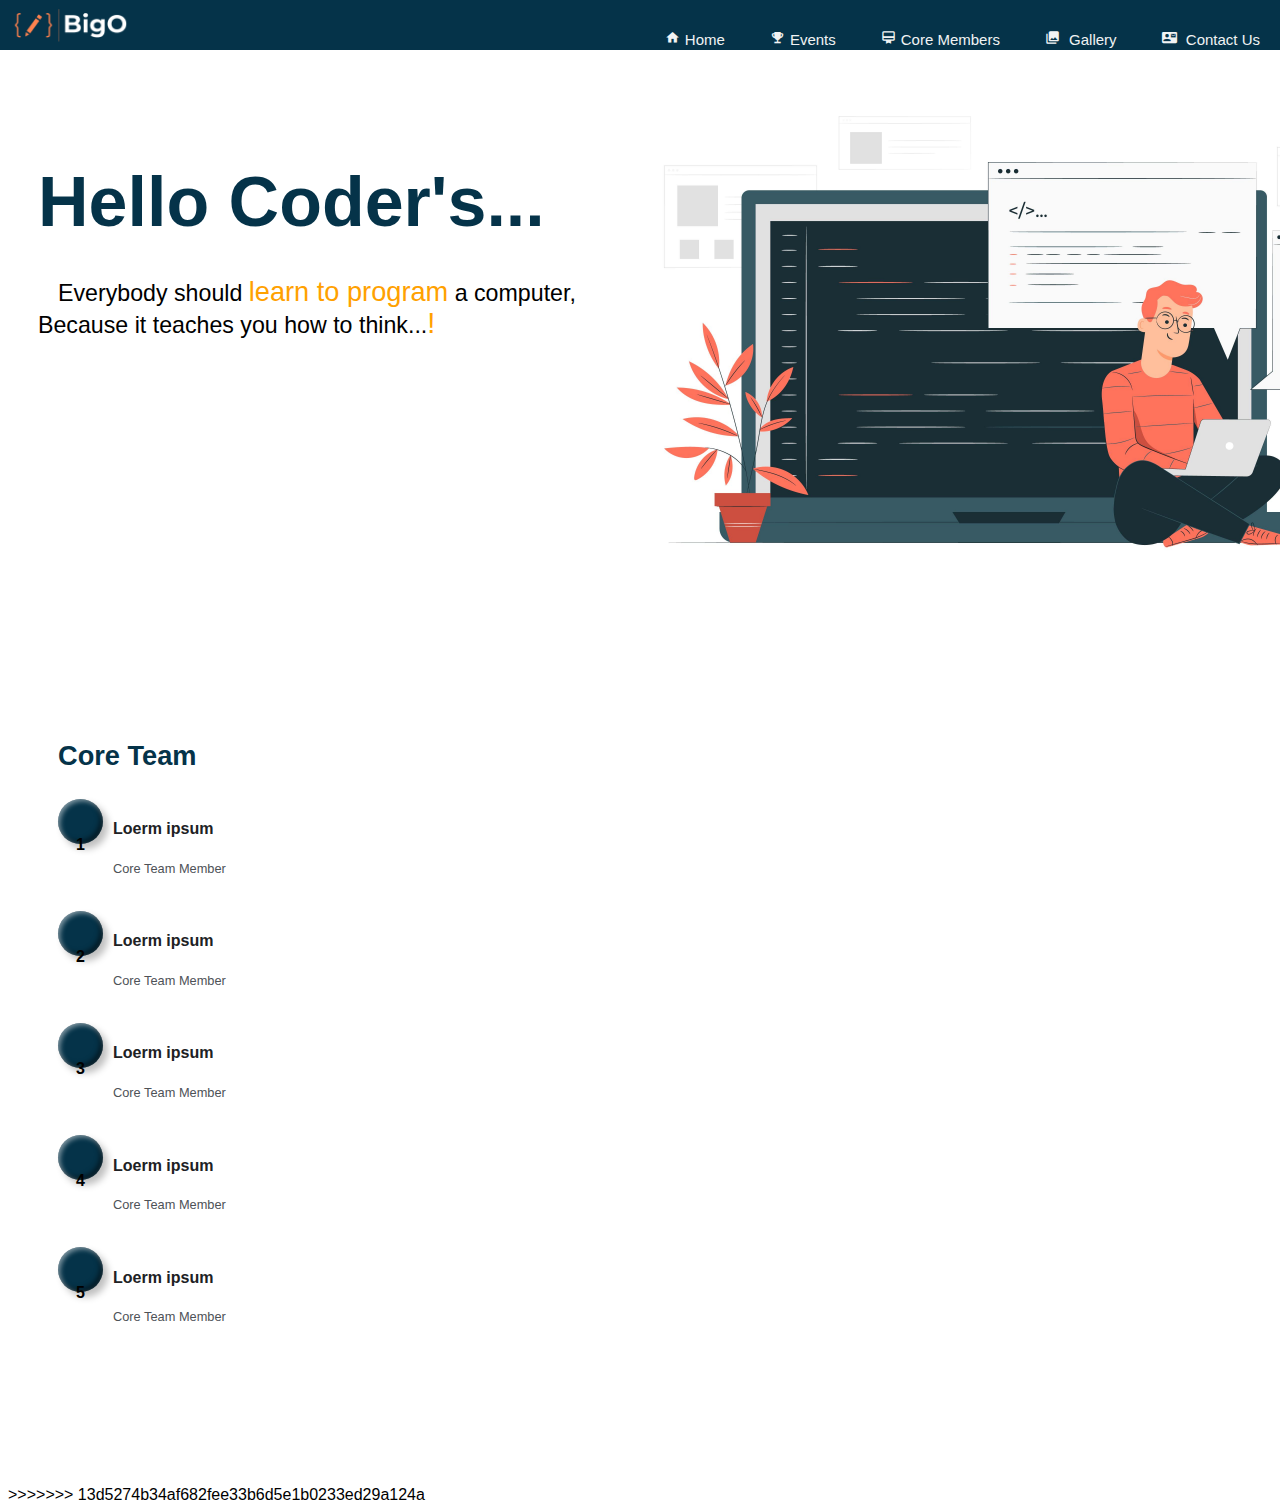
<file: index.html>
<html lang="en"><head>
    <meta charset="UTF-8">
    <meta http-equiv="X-UA-Compatible" content="IE=edge">
    <meta name="mobile-web-app-capable" content="yes">
    <meta name="viewport" content="width=device-width, initial-scale=1.0">
    <title>Home Page</title>
    <link rel="stylesheet" href="style.css">
    <link rel="stylesheet" href="./assets/material-icons.css">
  </head>
<body>

  <nav class="navbar">
    <ul>
      <div class="Clublogo">
        <img src="./media/bigo_logo.png" style="cursor: pointer;" width="120px" height="120px">
      </div>
      <!-- <div class="ClubName">BigO CP Club, RNSIT</div> -->
      <li><a href="contact.html"><span class="material-icons" style="font-size:15px; padding-right: 5px;">contact_mail</span> Contact Us</a></li>
      <li><a href="gallery.html"><span class="material-icons" style="font-size:15px; padding-right: 5px;">collections</span> Gallery</a></li>
      <li><a href="coreteam.html"><span class="material-icons" style="font-size:15px; padding-right: 5px;">card_membership</span>Core Members</a></li>
      <li><a href="events.html"><span class="material-icons" style="font-size:15px; padding-right: 5px;">emoji_events</span>Events</a></li>
      <li><a href="index.html"><span class="material-icons" style="font-size:15px; padding-right: 5px;">home</span>Home</a></li>
    </ul>   
<<<<<<< HEAD
  </nav>

  <!-- loading animation -->
  <!-- <div class="loader-wrapper">
    <div class="loader">
      <div class="loader loader-inner"></div>
    </div>
  </div> -->
  <!-- loading end -->

</body>
</html>
=======
  </nav><br />
  <div class="top-info" style="display: flex;flex-direction: row; margin-top: 60px; resize: both;">
    <div class="divs top-left" style="margin-top: 8%; margin-left: 30px; line-height: 30px; width: 50%; float: left;">
      <span class="headline">Hello Coder's...</span><br /><br /><br />
      <!-- <span class="tagline" style="font-size: 1.3rem;">while(alive){<br>&emsp;&emsp;eat();<br>&emsp;&emsp;code();<br>&emsp;&emsp;sleep();<br>&emsp;&emsp;repeat();<br>}</span><br /><br /> -->
      <span class="tagline" style="font-size: 1.45rem; margin-left: 20px;">Everybody should <span style="color: var(--ao); font-size: 1.7rem;">learn to program</span> a computer, <span>Because it teaches you how to think...<span style="font-size: 1.8rem; color: var(--ao);">!</span></span></span><br /><br /> 
      <!-- <input type="submit" value="Learn More" class="btn" /> -->
    </div>
    <div class="divs top-right" style="float: right; width: 50%;"> 
      <!-- <img src="./media/undraw_Code_thinking_re_gka2 (1).png" alt="" height="450px" width="945px"> -->
      <img src="./media/4498903.jpg" alt="" height="500" width="750">
      <!-- <img src="./media/3911318.jpg" alt="" height="700px" width="700px"> -->
    </div>
  </div>
  <div class="container-home">
    <div class="list">
      <h3>Core Team</h3>
      <div class="list-item">
        <div class="rank"><span>1</span></div>
        <div class="name">
          <h4>Loerm ipsum</h4>
          <p>Core Team Member</p>
        </div>
      </div>

      <div class="list-item">
        <div class="rank"><span>2</span></div>
        <div class="name">
          <h4>Loerm ipsum</h4>
          <p>Core Team Member</p>
        </div>
      </div>

      <div class="list-item">
        <div class="rank"><span>3</span></div>
        <div class="name">
          <h4>Loerm ipsum</h4>
          <p>Core Team Member</p>
        </div>
      </div>

      <div class="list-item">
        <div class="rank"><span>4</span></div>
        <div class="name">
          <h4>Loerm ipsum</h4>
          <p>Core Team Member</p>
        </div>
      </div>

      <div class="list-item">
        <div class="rank"><span>5</span></div>
        <div class="name">
          <h4>Loerm ipsum</h4>
          <p>Core Team Member</p>
        </div>
      </div>


    </div>
  </div>
</body>
</html>

>>>>>>> 13d5274b34af682fee33b6d5e1b0233ed29a124a
</file>
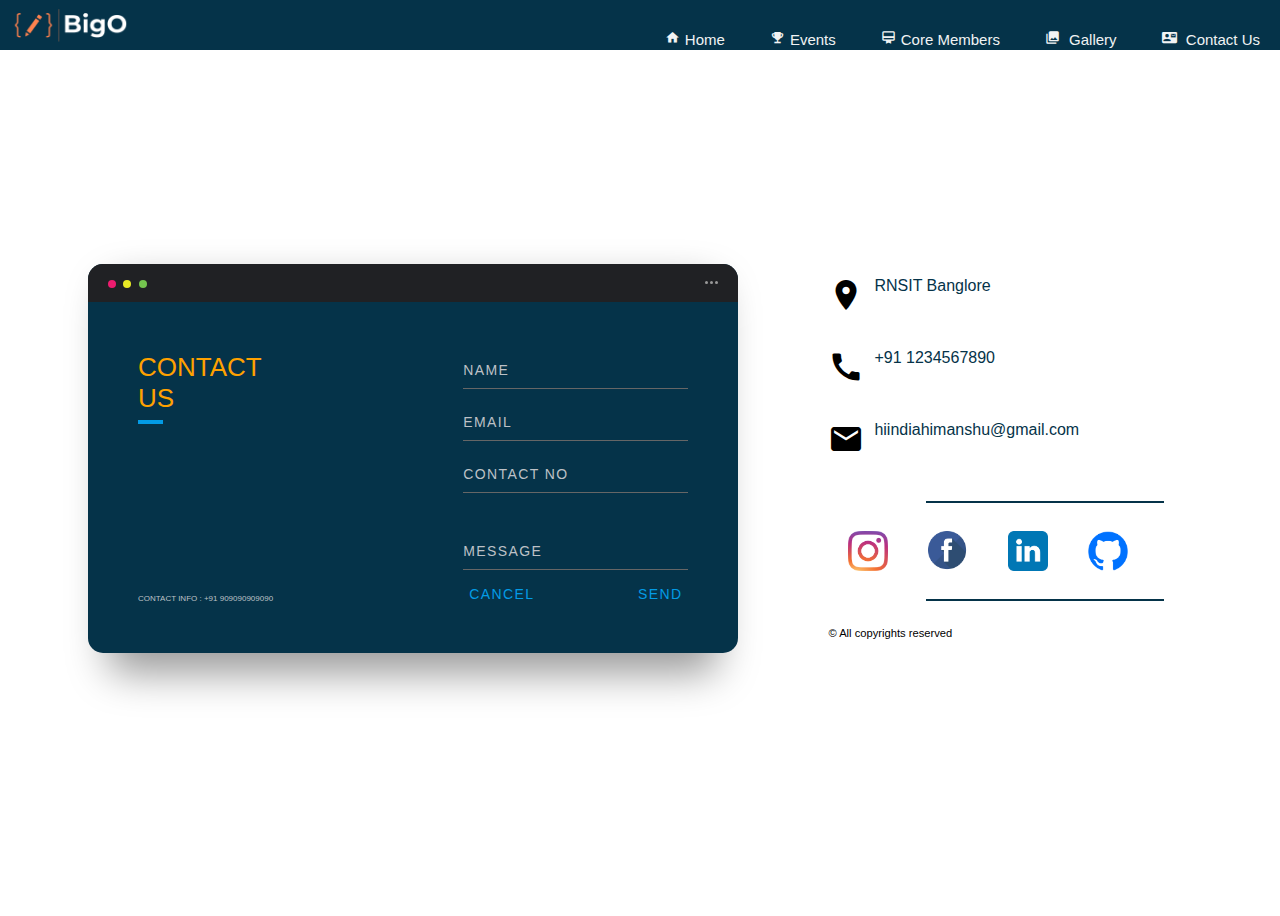
<file: contact.html>
<html lang="en"><head>
    <meta charset="UTF-8">
    <meta http-equiv="X-UA-Compatible" content="IE=edge">
    <meta name="mobile-web-app-capable" content="yes">
    <meta name="viewport" content="width=device-width, initial-scale=1.0">
    <title>Home Page</title>
    <link rel="stylesheet" href="style.css">
    <link rel="stylesheet" href="./assets/material-icons.css">
  </head>
<body>
  <nav class="navbar">
    <ul>
      <div class="Clublogo">
        <img src="./media/bigo_logo.png" style="cursor: pointer;" width="120px" height="120px">
      </div>
      <!-- <div class="ClubName">BigO CP Club, RNSIT</div> -->
      <li><a href="contact.html"><span class="material-icons" style="font-size:15px; padding-right: 5px;">contact_mail</span> Contact Us</a></li>
      <li><a href="gallery.html"><span class="material-icons" style="font-size:15px; padding-right: 5px;">collections</span> Gallery</a></li>
      <li><a href="coreteam.html"><span class="material-icons" style="font-size:15px; padding-right: 5px;">card_membership</span>Core Members</a></li>
      <li><a href="events.html"><span class="material-icons" style="font-size:15px; padding-right: 5px;">emoji_events</span>Events</a></li>
      <li><a href="index.html"><span class="material-icons" style="font-size:15px; padding-right: 5px;">home</span>Home</a></li>
    </ul>   
  </nav>
  
  <div class="background">
    <!-- left part -->
    <div class="container">
      <div class="screen">
        <div class="screen-header">
          <div class="screen-header-left">
            <div class="screen-header-button close"></div>
            <div class="screen-header-button maximize"></div>
            <div class="screen-header-button minimize"></div>
          </div>
          <div class="screen-header-right">
            <div class="screen-header-ellipsis"></div>
            <div class="screen-header-ellipsis"></div>
            <div class="screen-header-ellipsis"></div>
          </div>
        </div>
        <div class="screen-body">
          <div class="screen-body-item left">
            <div class="app-title">
              <span>CONTACT</span>
              <span>US</span>
            </div>
            <div class="app-contact">CONTACT INFO : +91 909090909090</div>
          </div>
          <div class="screen-body-item">
            <div class="app-form">
              <div class="app-form-group">
                <input class="app-form-control" placeholder="NAME">
              </div>
              <div class="app-form-group">
                <input class="app-form-control" placeholder="EMAIL">
              </div>
              <div class="app-form-group">
                <input class="app-form-control" placeholder="CONTACT NO">
              </div>
              <div class="app-form-group message">
                <input class="app-form-control" placeholder="MESSAGE">
              </div>
              <div class="app-form-group buttons">
                <button class="app-form-button">CANCEL</button>
                <button class="app-form-button" style="float: right;">SEND</button>
              </div>
            </div>
          </div>
        </div>
      </div>
    </div>
    <!-- right part  -->
    <div class="info">
      <div class="contact location" style="display: flex;">
        <div><span class="material-icons">location_on</span></div>
        <div><a href="https://goo.gl/maps/xnmrMUUuotA4YncEA">RNSIT Banglore</a></div>
        <!-- <div></div><iframe src="https://www.google.com/maps/embed?pb=!1m18!1m12!1m3!1d3889.0860187187227!2d77.51639331473957!3d12.90219019090145!2m3!1f0!2f0!3f0!3m2!1i1024!2i768!4f13.1!3m3!1m2!1s0x3bae3fa7243af9c3%3A0x9bed6669a38d1c3!2sRNS%20INSTITUTE%20OF%20TECHNOLOGY!5e0!3m2!1sen!2sin!4v1650097222097!5m2!1sen!2sin" width="300" height="225" allowfullscreen="" referrerpolicy="no-referrer-when-downgrade"></iframe></div> -->
      </div><br /><br />
      <div class="contact num" style="display: flex;">
        <div><span class="material-icons">call</span></div>
        <div><a href="tel: +911234567898" title="give a call">+91 1234567890</a></div>
      </div><br /><br />
      <div class="contact email" style="display: flex;">
        <div><span class="material-icons">email</span></div>
        <div><a href="mailto:#" title="send me an email">hiindiahimanshu@gmail.com</a></div>
      </div><br /><br />
      <hr style="border: none; border-top: 2px solid var(--pc); background-color: transparent; width: 55%;">
      <div class="social_media" style="display: flex;">
        <a href="https://www.instagram.com/bigo_rnsit/"><img src="./media/B (1).png" height="40px" width="40px" style="margin: 20px;"></a>
        <a href="https://www.instagram.com/bigo_rnsit/"><img src="./media/B (2).png" height="40px" width="40px" style="margin: 20px;"></a>
        <a href="https://www.instagram.com/bigo_rnsit/"><img src="./media/B (3).png" height="40px" width="40px" style="margin: 20px;"></a>
        <a href="https://www.instagram.com/bigo_rnsit/"><img src="./media/B (4).png" height="40px" width="40px" style="margin: 20px;"></a>
      </div>
      <hr style="border: none; border-top: 2px solid var(--pc); background-color: transparent; width: 55%;"><br />
      <span style="align-items: center; font-size: 0.7rem;">&copy; All copyrights reserved</span>
    </div>
  </div>
  </div>
</body>
</html
</file>
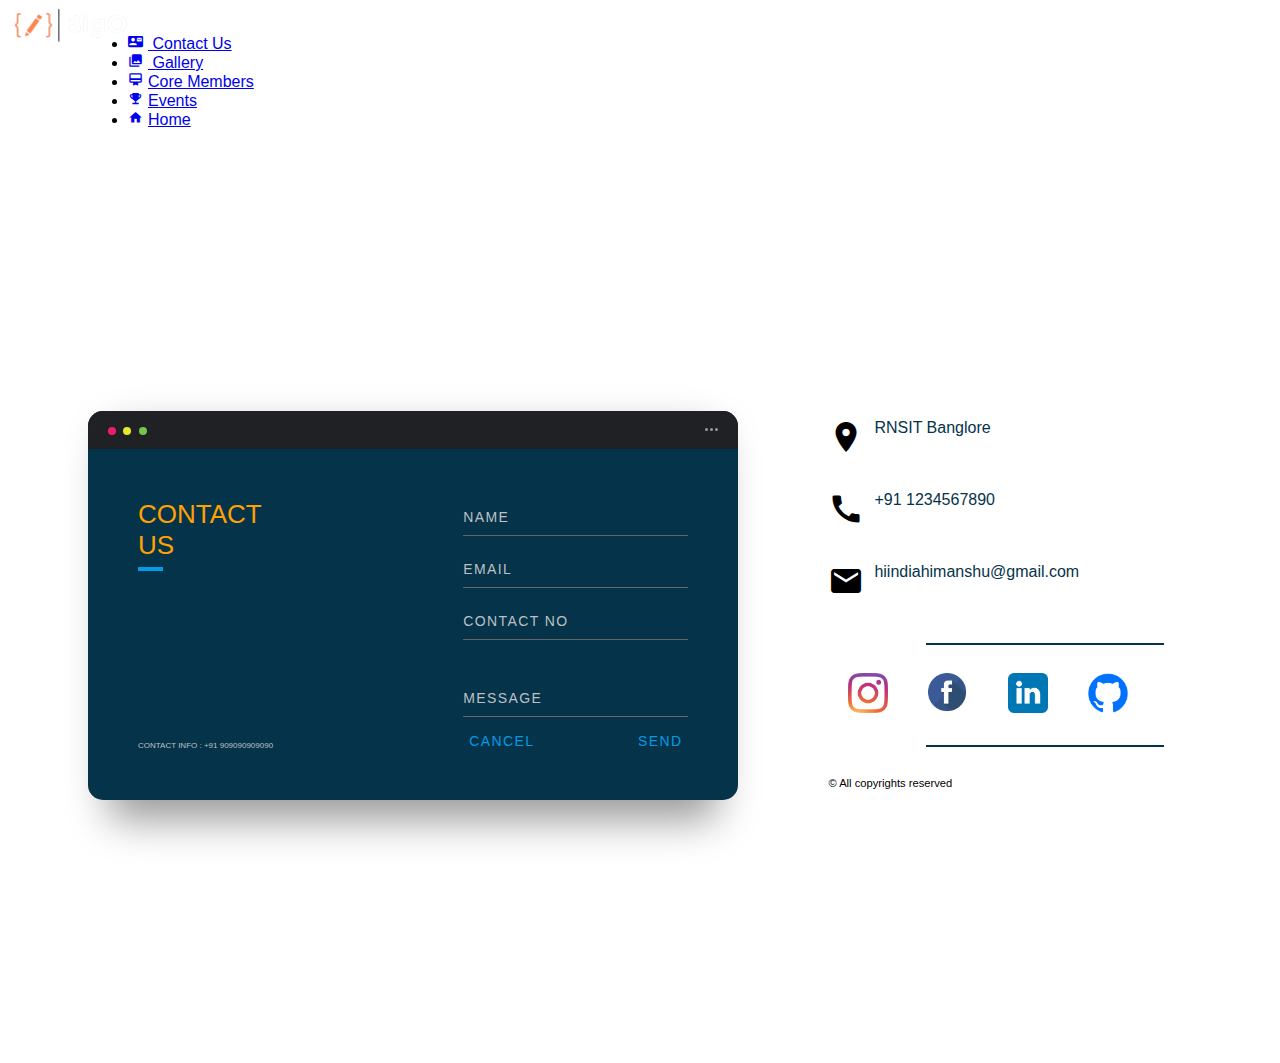
<file: contactus.html>
<!DOCTYPE html>
<html lang="en">

<head>
    <meta charset="UTF-8">
    <meta http-equiv="X-UA-Compatible" content="IE=edge">
    <meta name="mobile-web-app-capable" content="yes">
    <meta name="viewport" content="width=device-width, initial-scale=1.0">
    <title>Contact Us Page</title>
    <link rel="stylesheet" href="style.css">
    <link rel="stylesheet" href="./assets/material-icons.css">
    
    
  </head>
<body>
    <div class="topbar container">
        <nav class="navbarCustom">
            <ul>
                <div class="Clublogo">
                    <img src="./media/bigo_logo.png" style="cursor: pointer;" width="120px" height="120px">
                </div>
                <!-- <div class="ClubName">BigO CP Club, RNSIT</div> -->
                <div class="allogo">
                    <li><a href="contactus.html"><span class="material-icons" style="font-size:15px; padding-right: 5px;">contact_mail</span> Contact Us</a></li>
                    <li><a href="gallery.html"><span class="material-icons" style="font-size:15px; padding-right: 5px;">collections</span> Gallery</a></li>
                    <li><a href="coreteam.html"><span class="material-icons" style="font-size:15px; padding-right: 5px;">card_membership</span>Core Members</a></li>
                    <li><a href="#events"><span class="material-icons" style="font-size:15px; padding-right: 5px;">emoji_events</span>Events</a></li>
                    <li><a href="index.html"><span class="material-icons" style="font-size:15px; padding-right: 5px;">home</span>Home</a></li>
                </div>
            </ul>
        </nav>
    </div>
    <div class="background">
        <!-- left part -->
        <div class="container">
          <div class="screen">
            <div class="screen-header">
              <div class="screen-header-left">
                <div class="screen-header-button close"></div>
                <div class="screen-header-button maximize"></div>
                <div class="screen-header-button minimize"></div>
              </div>
              <div class="screen-header-right">
                <div class="screen-header-ellipsis"></div>
                <div class="screen-header-ellipsis"></div>
                <div class="screen-header-ellipsis"></div>
              </div>
            </div>
            <div class="screen-body">
              <div class="screen-body-item left">
                <div class="app-title">
                  <span>CONTACT</span>
                  <span>US</span>
                </div>
                <div class="app-contact">CONTACT INFO : +91 909090909090</div>
              </div>
              <div class="screen-body-item">
                <div class="app-form">
                  <div class="app-form-group">
                    <input class="app-form-control" placeholder="NAME">
                  </div>
                  <div class="app-form-group">
                    <input class="app-form-control" placeholder="EMAIL">
                  </div>
                  <div class="app-form-group">
                    <input class="app-form-control" placeholder="CONTACT NO">
                  </div>
                  <div class="app-form-group message">
                    <input class="app-form-control" placeholder="MESSAGE">
                  </div>
                  <div class="app-form-group buttons">
                    <button class="app-form-button">CANCEL</button>
                    <button class="app-form-button" style="float: right;">SEND</button>
                  </div>
                </div>
              </div>
            </div>
          </div>
        </div>
        <!-- right part  -->
        <div class="info">
          <div class="contact location" style="display: flex;">
            <div><span class="material-icons">location_on</span></div>
            <div><a href="https://goo.gl/maps/xnmrMUUuotA4YncEA">RNSIT Banglore</a></div>
          </div><br /><br />
          <div class="contact num" style="display: flex;">
            <div><span class="material-icons">call</span></div>
            <div><a href="tel: +911234567898" title="give a call">+91 1234567890</a></div>
          </div><br /><br />
          <div class="contact email" style="display: flex;">
            <div><span class="material-icons">email</span></div>
            <div><a href="mailto:#" title="send me an email">hiindiahimanshu@gmail.com</a></div>
          </div><br /><br />
          <hr style="border: none; border-top: 2px solid var(--pc); background-color: transparent; width: 55%;">
          <div class="social_media" style="display: flex;">
            <a href="https://www.instagram.com/bigo_rnsit/"><img src="./media/B (1).png" height="40px" width="40px" style="margin: 20px;"></a>
            <a href="https://www.instagram.com/bigo_rnsit/"><img src="./media/B (2).png" height="40px" width="40px" style="margin: 20px;"></a>
            <a href="https://www.instagram.com/bigo_rnsit/"><img src="./media/B (3).png" height="40px" width="40px" style="margin: 20px;"></a>
            <a href="https://www.instagram.com/bigo_rnsit/"><img src="./media/B (4).png" height="40px" width="40px" style="margin: 20px;"></a>
          </div>
          <hr style="border: none; border-top: 2px solid var(--pc); background-color: transparent; width: 55%;"><br />
          <span style="align-items: center; font-size: 0.7rem;">&copy; All copyrights reserved</span>
        </div>
      </div>
      </div>
</body>

</html>
</file>
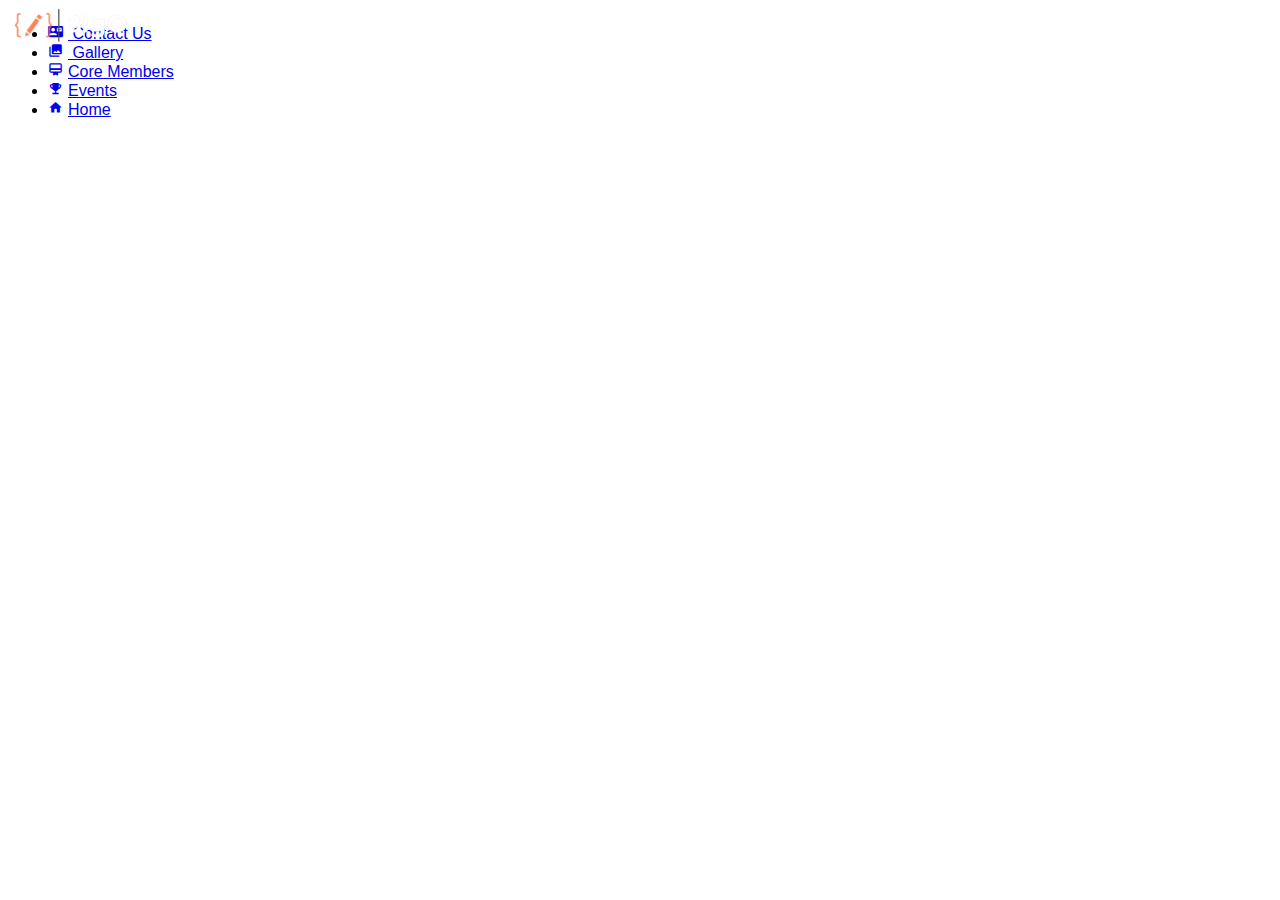
<file: coreteam.html>
<!DOCTYPE html>
<html lang="en">

<head>
    <meta charset="UTF-8">
    <meta http-equiv="X-UA-Compatible" content="IE=edge">
    <meta name="mobile-web-app-capable" content="yes">
    <meta name="viewport" content="width=device-width, initial-scale=1.0">
    <title>Home Page</title>
    <link rel="stylesheet" href="style.css">
    <link rel="stylesheet" href="./assets/material-icons.css">
</head>

<body>
    <nav class="navbarCustom">
        <ul>
            <div class="Clublogo">
                <img src="./media/bigo_logo.png" style="cursor: pointer;" width="120px" height="120px">
            </div>
            <!-- <div class="ClubName">BigO CP Club, RNSIT</div> -->
            <li><a href="contactus.html"><span class="material-icons" style="font-size:15px; padding-right: 5px;">contact_mail</span> Contact Us</a></li>
            <li><a href="gallery.html"><span class="material-icons" style="font-size:15px; padding-right: 5px;">collections</span> Gallery</a></li>
            <li><a href="coreteam.html"><span class="material-icons" style="font-size:15px; padding-right: 5px;">card_membership</span>Core Members</a></li>
            <li><a href="#events"><span class="material-icons" style="font-size:15px; padding-right: 5px;">emoji_events</span>Events</a></li>
            <li><a href="index.html"><span class="material-icons" style="font-size:15px; padding-right: 5px;">home</span>Home</a></li>
        </ul>
    </nav>
    <div class="coreteam hidden">
        <div class="image">
            <img class="img" src="./media/avatar.png" alt="#" width="100px" height="100px"><br /><br />
            <div class="middle">
                <div class="text">NAME</div>
            </div>
        </div>
        <div class="image">
            <img class="img" src="./media/avatar.png" alt="#" width="100px" height="100px"><br /><br />
            <div class="middle">
                <div class="text">NAME</div>
            </div>
        </div>
        <div class="image">
            <img class="img" src="./media/avatar.png" alt="#" width="100px" height="100px"><br /><br />
            <div class="middle">
                <div class="text">NAME</div>
            </div>
        </div>
        <div class="image">
            <img class="img" src="./media/avatar.png" alt="#" width="100px" height="100px"><br /><br />
            <div class="middle">
                <div class="text">NAME</div>
            </div>
        </div>
        <div class="image">
            <img class="img" src="./media/avatar.png" alt="#" width="100px" height="100px"><br /><br />
            <div class="middle">
                <div class="text">NAME</div>
            </div>
        </div>
        <div class="image">
            <img class="img" src="./media/avatar.png" alt="#" width="100px" height="100px"><br /><br />
            <div class="middle">
                <div class="text">NAME</div>
            </div>
        </div>
        <div class="image">
            <img class="img" src="./media/avatar.png" alt="#" width="100px" height="100px"><br /><br />
            <div class="middle">
                <div class="text">NAME</div>
            </div>
        </div>
    </div>

</body>
</file>
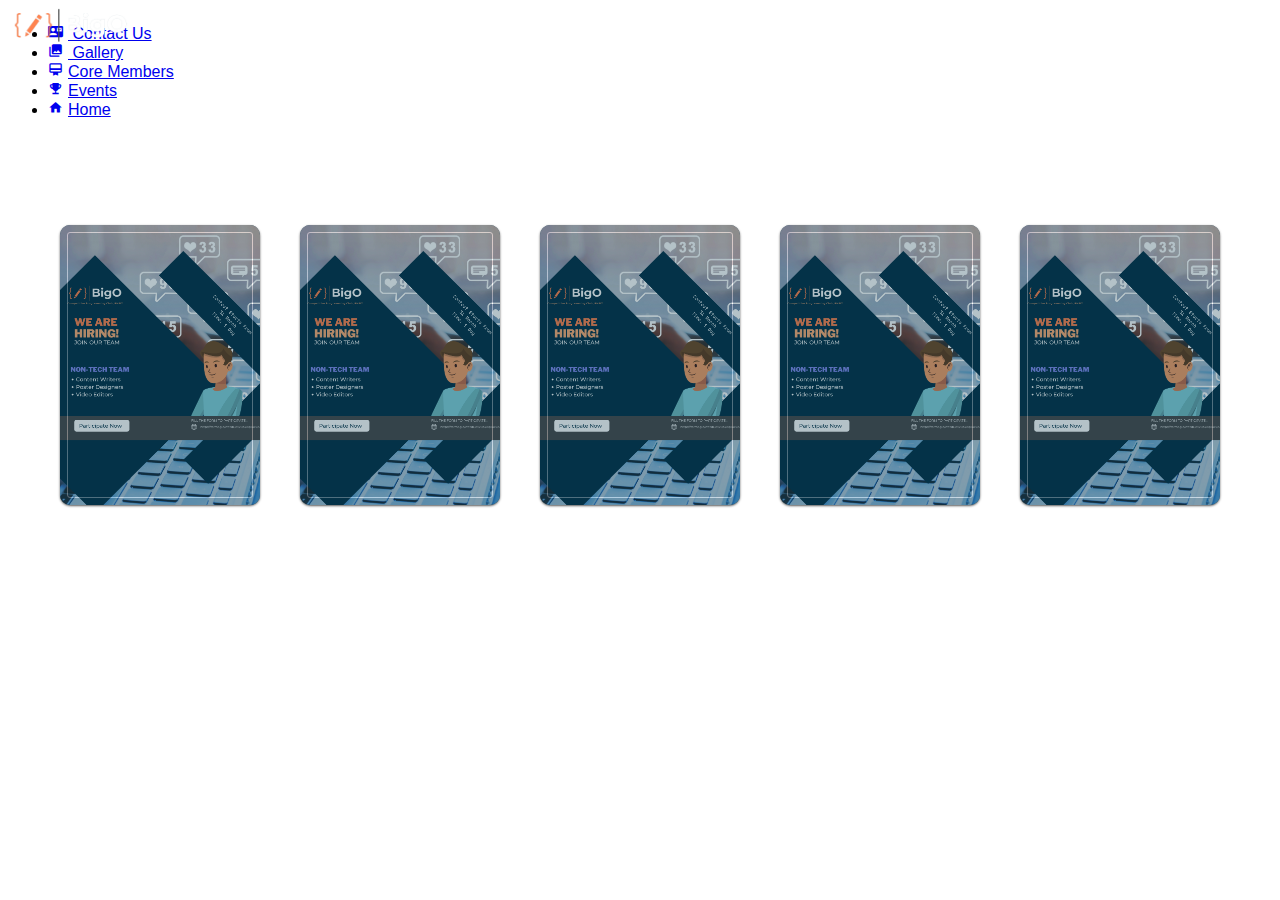
<file: gallery.html>
<!DOCTYPE html>
<html lang="en">
<head>
    <meta charset="UTF-8">
    <meta http-equiv="X-UA-Compatible" content="IE=edge">
    <meta name="viewport" content="width=device-width, initial-scale=1.0">
    <title>Gallery Page</title>
    <link rel="stylesheet" href="style.css">
    <link rel="stylesheet" href="./assets/material-icons.css">
</head>
<body>
    <nav class="navbarCustom">
        <ul>
            <div class="Clublogo">
                <img src="./media/bigo_logo.png" style="cursor: pointer;" width="120px" height="120px">
            </div>
            <!-- <div class="ClubName">BigO CP Club, RNSIT</div> -->
            <li><a href="contactus.html"><span class="material-icons" style="font-size:15px; padding-right: 5px;">contact_mail</span> Contact Us</a></li>
            <li><a href="gallery.html"><span class="material-icons" style="font-size:15px; padding-right: 5px;">collections</span> Gallery</a></li>
            <li><a href="coreteam.html"><span class="material-icons" style="font-size:15px; padding-right: 5px;">card_membership</span>Core Members</a></li>
            <li><a href="#events"><span class="material-icons" style="font-size:15px; padding-right: 5px;">emoji_events</span>Events</a></li>
            <li><a href="index.html"><span class="material-icons" style="font-size:15px; padding-right: 5px;">home</span>Home</a></li>
        </ul>
    </nav>
    <div class="gallery_images" style="display: flex ; justify-content: center;">
    
        <div class="card"><img src="./media/poster.png" alt="" class="card-image"></div>
        <div class="card"><img src="./media/poster.png" alt="" class="card-image"></div>
        <div class="card"><img src="./media/poster.png" alt="" class="card-image"></div>
        <div class="card"><img src="./media/poster.png" alt="" class="card-image"></div>
        <div class="card"><img src="./media/poster.png" alt="" class="card-image"></div>
        
       
    </div>

</body>
</html>
</file>
<file: style.css>
:root {
    --ab:  #039be5;
    --ao:  #ffa100;
    --pc:  #053349;
    --bg:  #ECEFF1;
    --bgb:  #f1f3f4;
    --bgh:  #e8eaed;
    --ptc:  #202124;
    --stc:  #4e5257;
    --ttc:  #bdc1c6;
<<<<<<< HEAD
=======
    --white: #fff;
>>>>>>> 13d5274b34af682fee33b6d5e1b0233ed29a124a
    --shadow_old:  0 1px 3px rgba(0,0,0,0.12), 0 1px 2px rgba(0,0,0,0.24);
    --shadow: 0 1px 3px rgba(0,0,0,0.24), 0 1px 2px rgba(0,0,0,0.48);
    --tbshadow:  0 1px 2px 0 rgba(60,64,67,0.3),0 1px 3px 1px rgba(60,64,67,0.15);
    --trans:  width 0.2s ease, background-color 0.2s ease, box-shadow 0.2s ease, color 0.2s ease;
}
<<<<<<< HEAD
=======
/* $bp : {
  mobile: 480px;
  tablet: 768px;
  desktop: 1440px;
}

@mixin query($screen){
  @each $key, $value in $bp{
    @if($screen == $key){
      @media(max-width: $value){
        @content;
      }
    }
  }
} */
>>>>>>> 13d5274b34af682fee33b6d5e1b0233ed29a124a

* {
    box-sizing: border-box;
    user-select: none;
    padding: 0px;
    margin: 0px;
}

head {
    display: none;
}

meta {
    display: none;
}

body {
    min-height: 760px;
    /* font-family: Prompt, sans-serif; */
    font-family: 'Montserrat', sans-serif;
    /* overflow-x: hidden; */
<<<<<<< HEAD
    overflow: hidden;
=======
    overflow: scroll;
>>>>>>> 13d5274b34af682fee33b6d5e1b0233ed29a124a
}
/* start loading */
/* div.loader-wrapper{
  width: 60px;
  height: 60px;
  justify-content: center;
  align-items: center;
  position: absolute;
}

div.loader{
  box-sizing: border-box;
  width: 100%;
  height: 100%;
  border: 10px solid #000000;
  border-top-color: #ffff ;
  border-bottom-color: var(--ab);
  border-radius: 50%;
  animation: rotate 5s linear infinite;
}

div.loader-wrapper div.loader-inner{
  border-top-color: var(--ao);
  border-bottom-color: var(--bg);
  animation-duration: 2.5s;
}

@keyframes rotate{
  0%{
    transform: scale(1) rotate(360deg);
  }
  50%{
    transform: scale(0.8) rotate(-360deg)
  }
  100%{
    transform: scale(1) rotate(360deg);
  }
} */
/* end loading */


.navbar {
    position: fixed;
    top: 0px;
    left: 0px;
    width: 100vw;
    height: 50px;
    z-index: 10;
    font-size: 15px;
    background-color: var(--pc);
}

.hidden {
   display: none; 
}



nav {
    display: block;
    overflow: hidden;
}

.navbar ul{
    overflow: hidden;
    /* vertical-align: middle; */
}

.navbar li
{
    float: right;
    list-style: none;
    margin-right: 20px;
    padding: 15px 0px 0px 25px ;
    
}

.navbar li a{
    /* padding: 0px 0px 18px 0px; */
    text-decoration: none;
    color: var(--bgb);
}

div.Clublogo img {
    float: left;
    left: 10px;
    position: fixed;
    justify-content: center;
    vertical-align: middle;
    top: -35px;
}

nav.navbar li a:hover {
    color: var(--ao);
    text-decoration: none;
}

<<<<<<< HEAD
=======
div.top-info{
  display: flex;
  flex-direction: row;
  margin-top:60px;
  resize: both;
}

/* @media (max-width: 1000px) {
  .top-info{
    flex-direction: column;
  }
}; */

div.top-info div.top-left .headline{
  font-size: 70px;
  color: var(--pc);
  font-weight: bold;
  
}

/* home page team member list css start */
.container-home {  
  width: 100%;  
  min-height: 100vh;  
  display: flex;  
  /* justify-content: center;   */
  align-items: center;  
  background: var(--white);  
 }  
 .list {  
   /* display: flex; */
  position: relative;  
  /* width: 350px;   */
  width: 50%;
  min-height: 500px;  
  padding: 50px; 
  justify-content: center;
  align-items: center;
  background: var(--white);  
  /* box-shadow: var(--shadow);  */
  /* border-radius: 30px;   */
 }  
 .list h3 {  
  /* color: #fff;   */
  color: var(--pc);
  font-size: 1.7rem;  
  font-weight: 900;  
  align-items: center;
 }  
 .list-item {  
  height: max-content;
  position: relative;  
  display: flex;  
  align-items: center;  
  margin: 20px 0;  
  cursor: pointer;  
 }  
 .list-item::before {  
  content: '';  
  position: absolute;  
  top: 0;  
  left: 0;  
  width: 45px;  
  height: 45px;  
  background: var(--pc);  
  border-radius: 22.5px;  
  box-shadow: 5px 5px 7px rgba(0, 0, 0, 0.25),  
   inset 2px 2px 5px rgba(255, 255, 255, 0.5),  
   inset -3px -3px 5px rgba(0, 0, 0, 0.5);  
  /* box-shadow: var(--shadow); */
  transition: 0.5s;  
 }  
 .list-item:hover::before {  
  width: 100%;  
 }  
 .list-item .rank {  
  position: relative;  
  min-width: 45px;  
  height: 45px;  
  display: flex;  
  justify-content: center;  
  align-items: center;  
  /* border-radius: 50%;   */
  margin-right: 10px;  
 }  
 .list-item .rank::before {  
  content: '';  
  position: absolute;  
  width: 30px;  
  height: 30px;  
  /* background: #2f363e;   */
  background: var(--white);
  border-radius: 30px;  
  transform: scale(0);  
  transition: 0.5s;  
 }  
 .list-item:hover .rank::before {  
  transform: scale(1); 
 }  
 .list-item .rank span {  
  position: relative;  
  font-size: 1rem;  
  font-weight: 600;  
  color: var(--white);  
  transition: 0.5s;  
 }  

 .list-item:hover .rank span{
  color: var(--ptc);
}

 .list-item .name {  
  position: relative;  
  line-height: 1.15rem;  
 }  
 .list-item .name h4 {  
  font-weight: 600;  
  color: var(--ptc);  
  transition: 0.5s;  
 }  
 .list-item .name p {  
  font-size: 0.8rem;  
  font-weight: 400;  
  color: var(--stc);  
  transition: 0.5s;  
 }  
 .list-item:hover .name h4,  
 .list-item:hover .name p {  
  color: #fff;  
 }  
/* home page team lit end  */

>>>>>>> 13d5274b34af682fee33b6d5e1b0233ed29a124a
div.coreteam {
    display: flex;
    text-align: center;
    margin-top: 130px;
    justify-content: center;
    padding: 10px;
    align-content: center;
}

div.coreteam div.image {
    opacity: 1;
    margin-left: 40px;
    display: block;
    width: auto;
    height: 150px;
    transition: 0.5s ease;
    backface-visibility: hidden;
    /* border-radius: 4px;
    padding: 10px;
    box-sizing: border-box;
    box-shadow: var(--shadow);
    background: transparent; */
    color: var(--pc);
}

div.coreteam div.image div.middle {
    transition: .5s ease;
    opacity: 0;
    position:absolute;
    backdrop-filter: blur(3px);
    top: 45%;
    left: 50%;
    transform: translate(-50%, -50%);
    -ms-transform: translate(-50%, -50%)
}

div.coreteam div.image div.img {
    border-radius: 50%;
}
div.coreteam div.image div.img:hover {
    opacity: 0.3;
}
div.coreteam div.image:hover .middle{
    opacity: 1;
}

div.coreteam div.image div.text {
    background: var(--pc);
    border-radius: 4px;
    box-sizing: border-box;
    box-shadow: var(--shadow);
    color: #ffffff;
    font-size: 15px;
    padding: 10px 20px;
}

/* contact us page  */
*:before, *:after {
    box-sizing: border-box;
    -webkit-font-smoothing: antialiased;
    -moz-osx-font-smoothing: grayscale;
  }
  
  button, input {
    /* font-family: 'Montserrat', sans-serif; */
    font-weight: 500;
    letter-spacing: 1.4px;
  }
  
  .background {
    display: flex;
    min-height: 100vh;
    max-width: 100%;
  }
  
  .container {
    margin: auto;
    margin-left: 70px;
    /* left: 0; */
    padding: 10px;
    width: 60%;
    height: 100%;
  }
  
  .screen {
    position: relative;
    background: var(--pc);
    border-radius: 15px;
  }
  
  .screen:after {
    content: '';
    display: block;
    position: absolute;
    top: 0;
    left: 20px;
    right: 20px;
    bottom: 0;
    border-radius: 15px;
    box-shadow: 0 20px 40px rgba(0, 0, 0, .4);
    z-index: -1;
  }
  
  .screen-header {
    display: flex;
    align-items: center;
    padding: 10px 20px;
    background: #202124;
    border-top-left-radius: 15px;
    border-top-right-radius: 15px;
  }
  
  .screen-header-left {
    margin-right: auto;
  }
  
  .screen-header-button {
    display: inline-block;
    width: 8px;
    height: 8px;
    margin-right: 3px;
    border-radius: 8px;
    background: white;
  }
  
  .screen-header-button.close {
    background: #ed1c6f;
  }
  
  .screen-header-button.maximize {
    background: #e8e925;
  }
  
  .screen-header-button.minimize {
    background: #74c54f;
  }
  
  .screen-header-right {
    display: flex;
  }
  
  .screen-header-ellipsis {
    width: 3px;
    height: 3px;
    margin-left: 2px;
    border-radius: 8px;
    background: #999;
  }
  
  .screen-body {
    display: flex;
  }
  
  .screen-body-item {
    flex: 1;
    padding: 50px;
  }
  
  .screen-body-item.left {
    display: flex;
    flex-direction: column;
  }
  
  .app-title {
    display: flex;
    flex-direction: column;
    position: relative;
    color:var(--ao);
    font-size: 26px;
  }
  
  .app-title:after {
    content: '';
    display: block;
    position: absolute;
    left: 0;
    bottom: -10px;
    width: 25px;
    height: 4px;
    background: var(--ab);
  }
  
  .app-contact {
    margin-top: auto;
    font-size: 8px;
    color: var(--ttc);
  }
  
  .app-form-group {
    margin-bottom: 15px;
  }
  
  .app-form-group.message {
    margin-top: 40px;
  }
  
  .app-form-group.buttons {
    margin-bottom: 0;
    /* text-align: right; */
  }
  
  .app-form-control {
    width: 100%;
    padding: 10px 0;
    background: none;
    border: none;
    border-bottom: 1px solid #666;
    color: #ddd;
    font-size: 14px;
    text-transform: uppercase;
    outline: none;
    transition: border-color .2s;
  }
  
  .app-form-control::placeholder {
    /* color: #666; */
    color: var(--ttc);
  }
  
  .app-form-button {
    background: none;
    border: none;
    /* color: #ea1d6f; */
    font-size: 14px;
    cursor: pointer;
    outline: none;
    color: var(--ab);

  }
  
  .app-form-button:hover {
    color: var(--ao);
  }
  
  @media screen and (max-width: 520px) {
    .screen-body {
      flex-direction: column;
    }
  
    .screen-body-item.left {
      margin-bottom: 30px;
    }
  
    .app-title {
      flex-direction: row;
    }
  
    .app-title span {
      margin-right: 12px;
    }
  
    .app-title:after {
      display: none;
    }
  }
  
  @media screen and (max-width: 600px) {
    .screen-body {
      padding: 40px;
    }
  
    .screen-body-item {
      padding: 0;
    }
  }
  
/* right part */
div.background div.info {
  justify-content: center;
  width: 40%;
  margin: auto;
  margin-left: 70px;
  /* margin-top: 250px; */
  padding: 10px;
  text-decoration: none;

}

div.info div.contact a{
  color: var(--pc);
  text-decoration: none;
  padding: 10px;
  text-align: center;
}

div.info div.contact a:hover{
  color: var(--ab);
}

div.info div.contact span{
  justify-content: center;
  vertical-align: middle;
}

div.info div.social_media a:hover img:hover{
  opacity: 0.6;
  transform: scale(1.2);
}

/* end contact page */

/* gallery page start */

div.card{
  width: 200px;
  height: 280px;
  background-color: var(--pc);
  border-radius: 10px;
  outline: 1px solid #fff;
  outline-offset: -8px;
  box-shadow: var(--shadow);
  position: relative;
  overflow: hidden;
  margin: 20px;
  top: 70px;
}

div.card img.card-image{
  position: absolute;
  inset: 0;
  width: 100%;
  height: 100%;
  object-fit: cover;
  opacity: 0.7;
  transition: transform .75s;
}

div.card:hover img.card-image{
  transform: scale(1.15);
}

/* gallery page end */
</file>
<file: assets/material-icons.css>
@font-face {
    font-family: 'Material Icons';
    font-style: normal;
    font-weight: 400;
    src: url(material-icons.woff2) format('woff2')
}

.material-icons {
    font-family: 'Material Icons';
    font-weight: normal;
    font-style: normal;
    font-size: 36px;
    /* Preferred icon size */
    display: inline-block;
    line-height: 1;
    text-transform: none;
    letter-spacing: normal;
    word-wrap: normal;
    white-space: nowrap;
    direction: ltr;
    /* Support for all WebKit browsers. */
    -webkit-font-smoothing: antialiased;
    /* Support for Safari and Chrome. */
    text-rendering: optimizeLegibility;
    /* Support for Firefox. */
    -moz-osx-font-smoothing: grayscale;
    /* Support for IE. */
    font-feature-settings: 'liga';
}

.material-icons:after {
    content: attr(icon);
}
</file>
